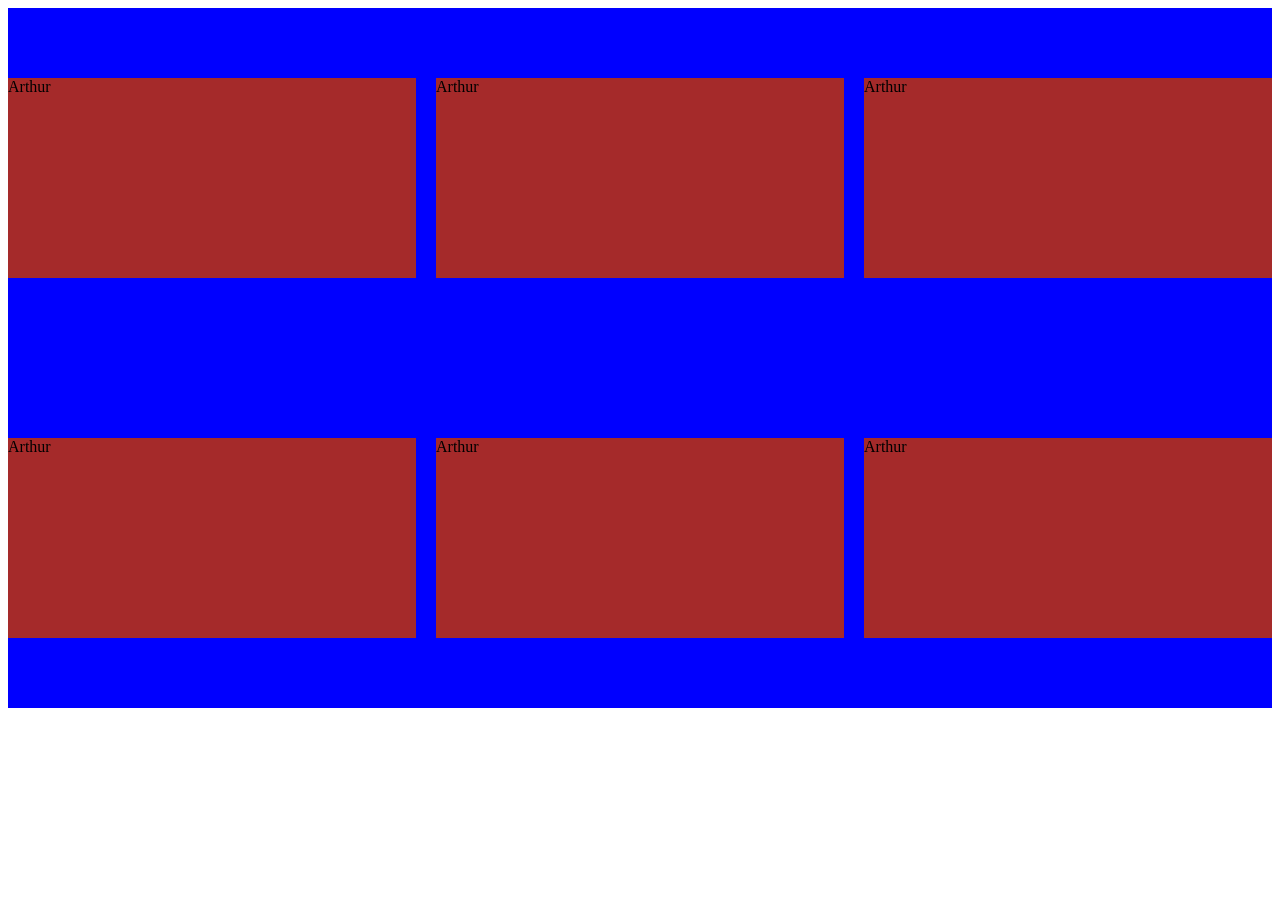
<file: teste.html>
<!DOCTYPE html>
<html lang="pt-br">
<head>
    <meta charset="UTF-8">
    <meta name="viewport" content="width=device-width, initial-scale=1.0">
    <title>Teste</title>
    <style>
        .container{
            background-color: blue;
            height: 700px;
            display: grid;
            grid-template-columns: 1fr 1fr 1fr;
            gap: 20px;
            justify-content: center;
            align-items: center;
        }

        .card{
            background-color:brown;
            height: 200px;
        }

        @media(max-width:800px){
            .card {
                background-color:rgb(114, 114, 114);
                font-size:30px;

            }
        }
    </style>
</head>
<body>
    <div class="container">
        <div class="card">Arthur</div>
        <div class="card">Arthur</div>
        <div class="card">Arthur</div>
        <div class="card">Arthur</div>
        <div class="card">Arthur</div>
        <div class="card">Arthur</div>
    </div>
</body>
</html>
</file>
